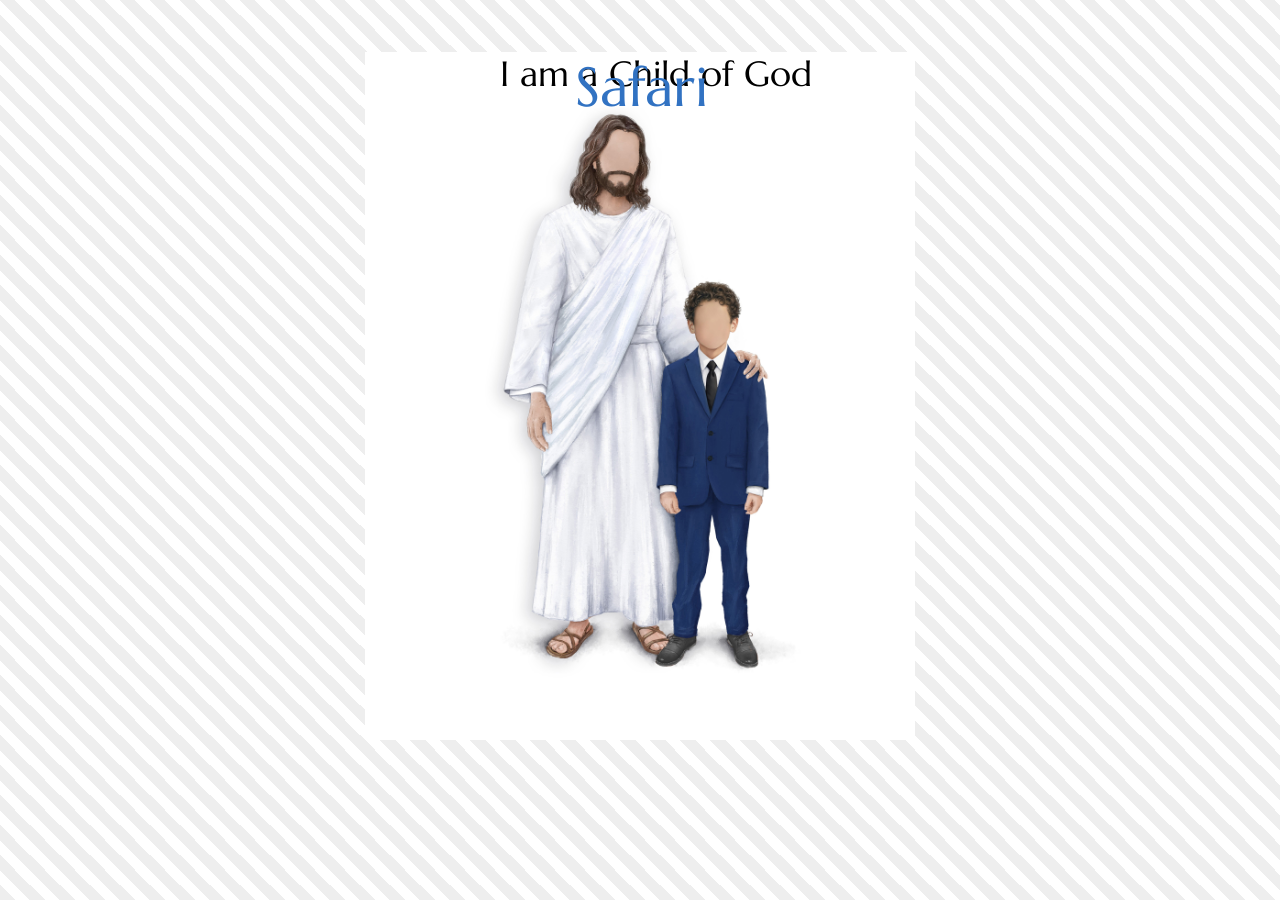
<file: frame.html>
<!DOCTYPE html>
<html lang="en">
<head>
  <meta charset="UTF-8">
  <meta name="viewport" content="width=device-width, initial-scale=1.0">
  <title>Overlayer</title>
  <link rel="stylesheet" href="./css/styles.css">
</head>
<body>
  <div id="frame-container">
    <div id="background-element">&nbsp;</div>
    <img class="movable-element image-main" id="main-image" src="./images/jesus-2.jpg" draggable="false" />
    <div class="movable-element straight-text" id="jesus-text" type="text" contenteditable="false">I am a Child of God</div>
    <div class="movable-element curly-text" id="name-text" type="text" contenteditable="false">Safari</div>
  </div>

  <div id="menu-list">
      <div class="menu-button-container">
        <button class="menu-button" id="menu-button-new" onclick="document.getElementById('menu-file').click()">New</button>
        <button class="menu-button" id="menu-button-edit" onclick="menuButtonEditClick()">Edit</button>
        <button class="menu-button" id="menu-button-save" onclick="menuButtonSaveClick()">Save</button>
        <button class="menu-button" id="menu-button-lock" onclick="menuButtonLockClick()">Lock axis:</button>
        <button class="menu-button" id="menu-button-center" onclick="menuButtonCenterClick()">Centered:</button>
        <button class="menu-button" id="menu-button-font" onclick="menuButtonFontClick()">Font:</button>
        <input  class="menu-button" id="menu-file" type="file"/>
        <input  class="menu-button slider" id="menu-slider" type="range" min="5" max="100" value="50"></input>
      </div>
  </div>

  <script src="./scripts/scripts-frame.js"></script>
</body>
</html>
</file>
<file: css/styles.css>
body {
  margin: 50px;
  display: flex;
  justify-content: center;
  user-select: none;
}
.parent {
  position: relative;
  top: 0;
  left: 0;
}
h1 {
    margin: 0px;
}
.movable-element {
  position: absolute;
  top: 50px;
  left: 50px;
  border-style: solid;
  border-width: 2px;
  border-color: rgba(0, 0, 0, 0);
}
.image-main {
  width:400px;
  height: auto;
}
.curly-text {
  position: absolute;
  background-color:rgba(0, 0, 0, 0);
  outline:none;
  font-size:50px;
  white-space: nowrap;
  text-align: center;
  color:#3172c2;
  min-width: 40px;
}
.straight-text {
  position: absolute;
  background-color:rgba(0, 0, 0, 0);
  outline:none;
  font-size:35px;
  white-space: nowrap;
  text-align: center;
  min-width: 40px;
}
iframe {
  height: 750px;
  width: 600px;
  border-width: 3px;
  border-color:rgb(208, 208, 208);
  border-style: outset;
  user-select: none;
}
.tool-button {
  margin-left: 20px;
  background-color: #FFF;
  border-width: 3px;
  border-color:rgb(208, 208, 208);
  border-style: outset;
  transition-duration: 0.2s;
}
.tool-button:hover {
  background-color: #f6f6f6;  
  border-style: inset;
  cursor: pointer;
}
#menu-list {
  top: 200px;
  position: absolute;
  background-color: #FFF;
  border-radius: 10px;
  transition-duration: 1s;
  display:none; 
	align-items:center;

}
.menu-button-container {
  flex-basis: 100%;
  flex-grow: 0;
  flex-shrink: 0;
}
.menu-button {
  display:block;
  height: 35px;
  width: 100%;
  font-size: 16px;
  background-color: #FFF;
  border: none;
  transition-duration: 0.1s;
}
.menu-button:hover {
  background-color: #d3d3d3; 
  cursor: pointer;
}
.slider {
  -webkit-appearance: none;
  appearance: none;
  width: 80%;
  height: 15px;
  margin: 10px 10%;
  background: #ccc;
  outline: none;
}
.slider::-webkit-slider-thumb {
  -webkit-appearance: none;
  width: 20px;
  height: 20px;
  background: #666;
  border: none;
  border-radius: 0;
  cursor: pointer;
}
.slider::-moz-range-thumb {
  width: 20px;
  height: 20px;
  background: #666;
  border: none;
  border-radius: 0;
  cursor: pointer;
}
.slider:focus { outline: none; }
.slider:active { opacity: 1; }
input[type="file"] {
  display: none;
}
.custom-file-upload {
  border: 1px solid #ccc;
  display: inline-block;
  padding: 6px 12px;
  cursor: pointer;
}
#background-element {
  position:absolute;
  /* background-color: #FFF; */
  background: repeating-linear-gradient(
    45deg,
    #FFF 25%,
    #FFF 50%,
    #EEE 50%,
    #EEE 75%
  );
  background-size: 30px 30px;
  height: 100%;
  width: 100%;
  top: 0px;
  left: 0px;
}





@font-face {
    font-family: 'Marcellus';
    src: url('./fonts/marcellus.ttf');
}
@font-face {
    font-family: 'Black-Mango';
    src: url('./fonts/black-mango.ttf');
}
@font-face {
    font-family: 'Brush-Script';
    src: url('./fonts/brush-script.ttf');
}
</file>
